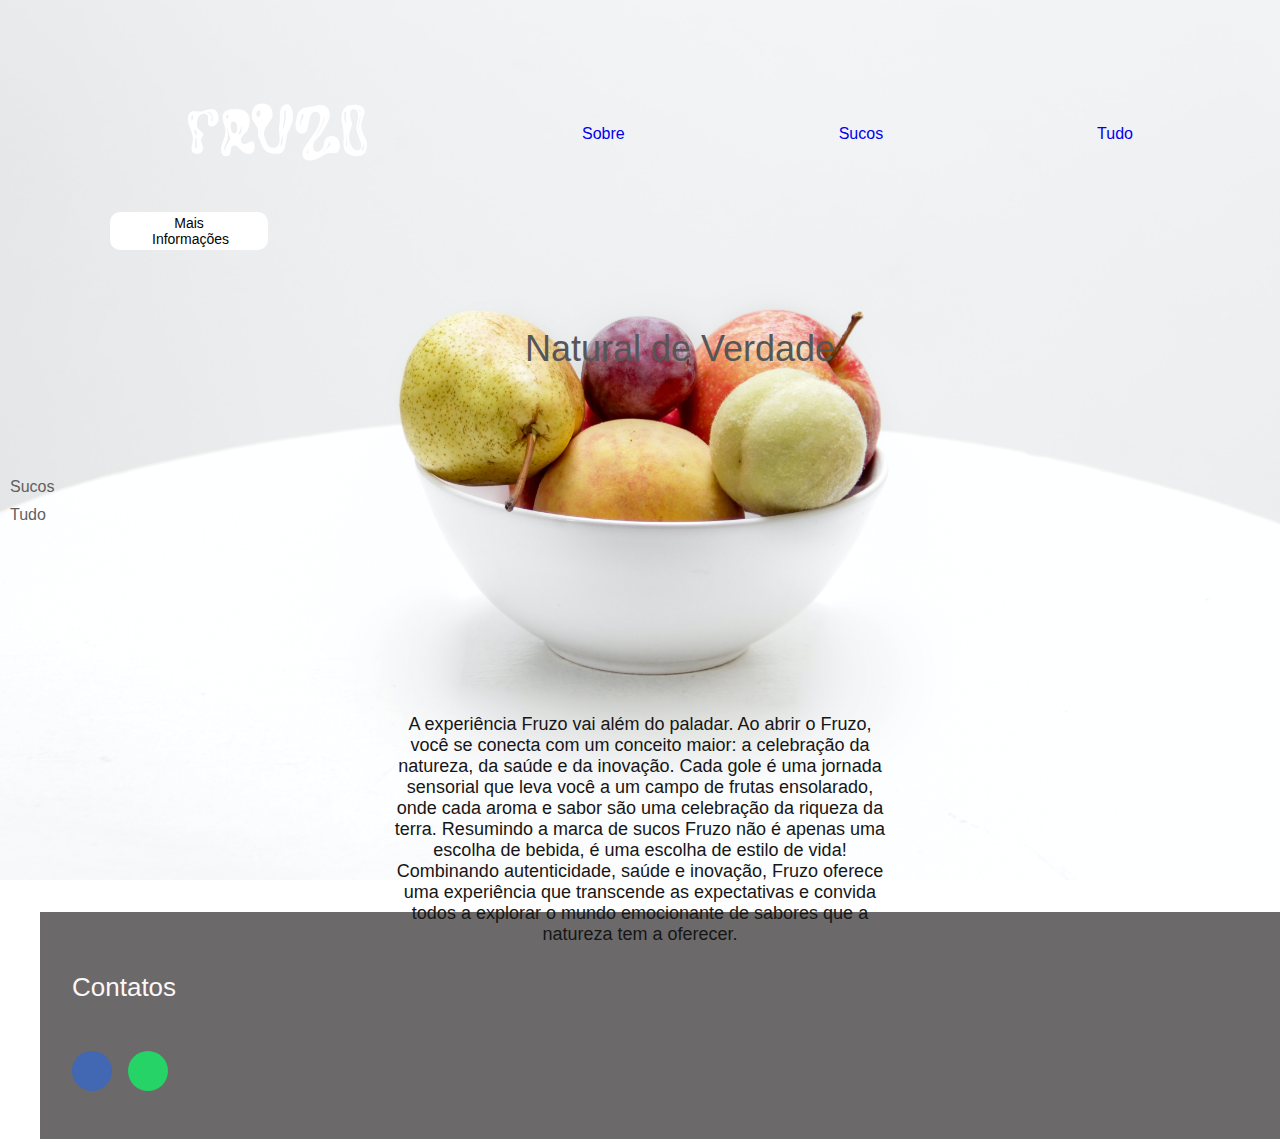
<file: Código/About/about.html>
<!DOCTYPE html>
<html lang="pt-br">

<head>
    <meta charset="UTF-8">
    <meta name="viewport" content="width=device-width, initial-scale=1">
    <meta name="description" content="loja fruzo sucos - produtos naturais">
    <meta name="keywords" content="sucos, loja oficial, loja, ecommerce">
    <link rel="stylesheet" href="styles.css">
    <title>Fruzo | Sucos</title>

    <link rel="stylesheet" href="https://cdnjs.cloudflare.com/ajax/libs/font-awesome/5.15.3/css/all.min.css">

</head>

<body>

    <header>
        <nav>
            <ul class="NavSuperior">
                <a href="../../index.html"><img src="Fruzo.svg" alt="Logo" /></a>
                <li><a href="../About/about.html">Sobre</a></li>
                <li><a href="/index.html">Sucos</a></li>
                <li><a href="../All/all.html">Tudo</a></li>
            </ul>
        </nav>
        <button id="alerta-botao">Mais Informações</button>
    </header>
    <section class="NavLateral">
        <a href="/index.html">Sucos</a>
        <a href="../All/all.html">Tudo</a>
    </section>


    <section class="Conteudo">
        <h1>Natural de Verdade</h1>
        <div class="texto-sobreposto">
            A experiência Fruzo vai além do paladar. Ao abrir o Fruzo, você se conecta com um conceito
            maior: a celebração da natureza, da saúde e da inovação.
            Cada gole é uma jornada sensorial que leva você a um campo de frutas ensolarado, onde cada aroma e sabor
            são uma celebração da riqueza da terra.
            Resumindo a marca de sucos Fruzo não é apenas uma escolha de bebida, é uma escolha de estilo de vida!
            Combinando autenticidade, saúde e inovação, Fruzo oferece uma experiência que transcende as expectativas
            e
            convida todos a explorar o mundo emocionante de sabores que a natureza tem a oferecer.
        </div>
    </section>
    <footer>
        <div id="footer-content">
            <div id="footer-contato">
                <h1>Contatos</h1>
                <div id="footer-social-media">
                    <a href="#facebook" class="footer-link" id="facebook">
                        <i class="fa-brands fa-facebook-f"></i>
                    </a>
                    <a href="https://chat.whatsapp.com/BjCEv5fx72GDni8F7t1hpA" class="footer-link" id="whatsapp">
                        <i class="fa-brands fa-whatsapp"></i>
                    </a>
                </div>
            </div>
        </div>
    </footer>
    <script type="text/javascript" src="script.js"></script>
</body>

</html>
</file>
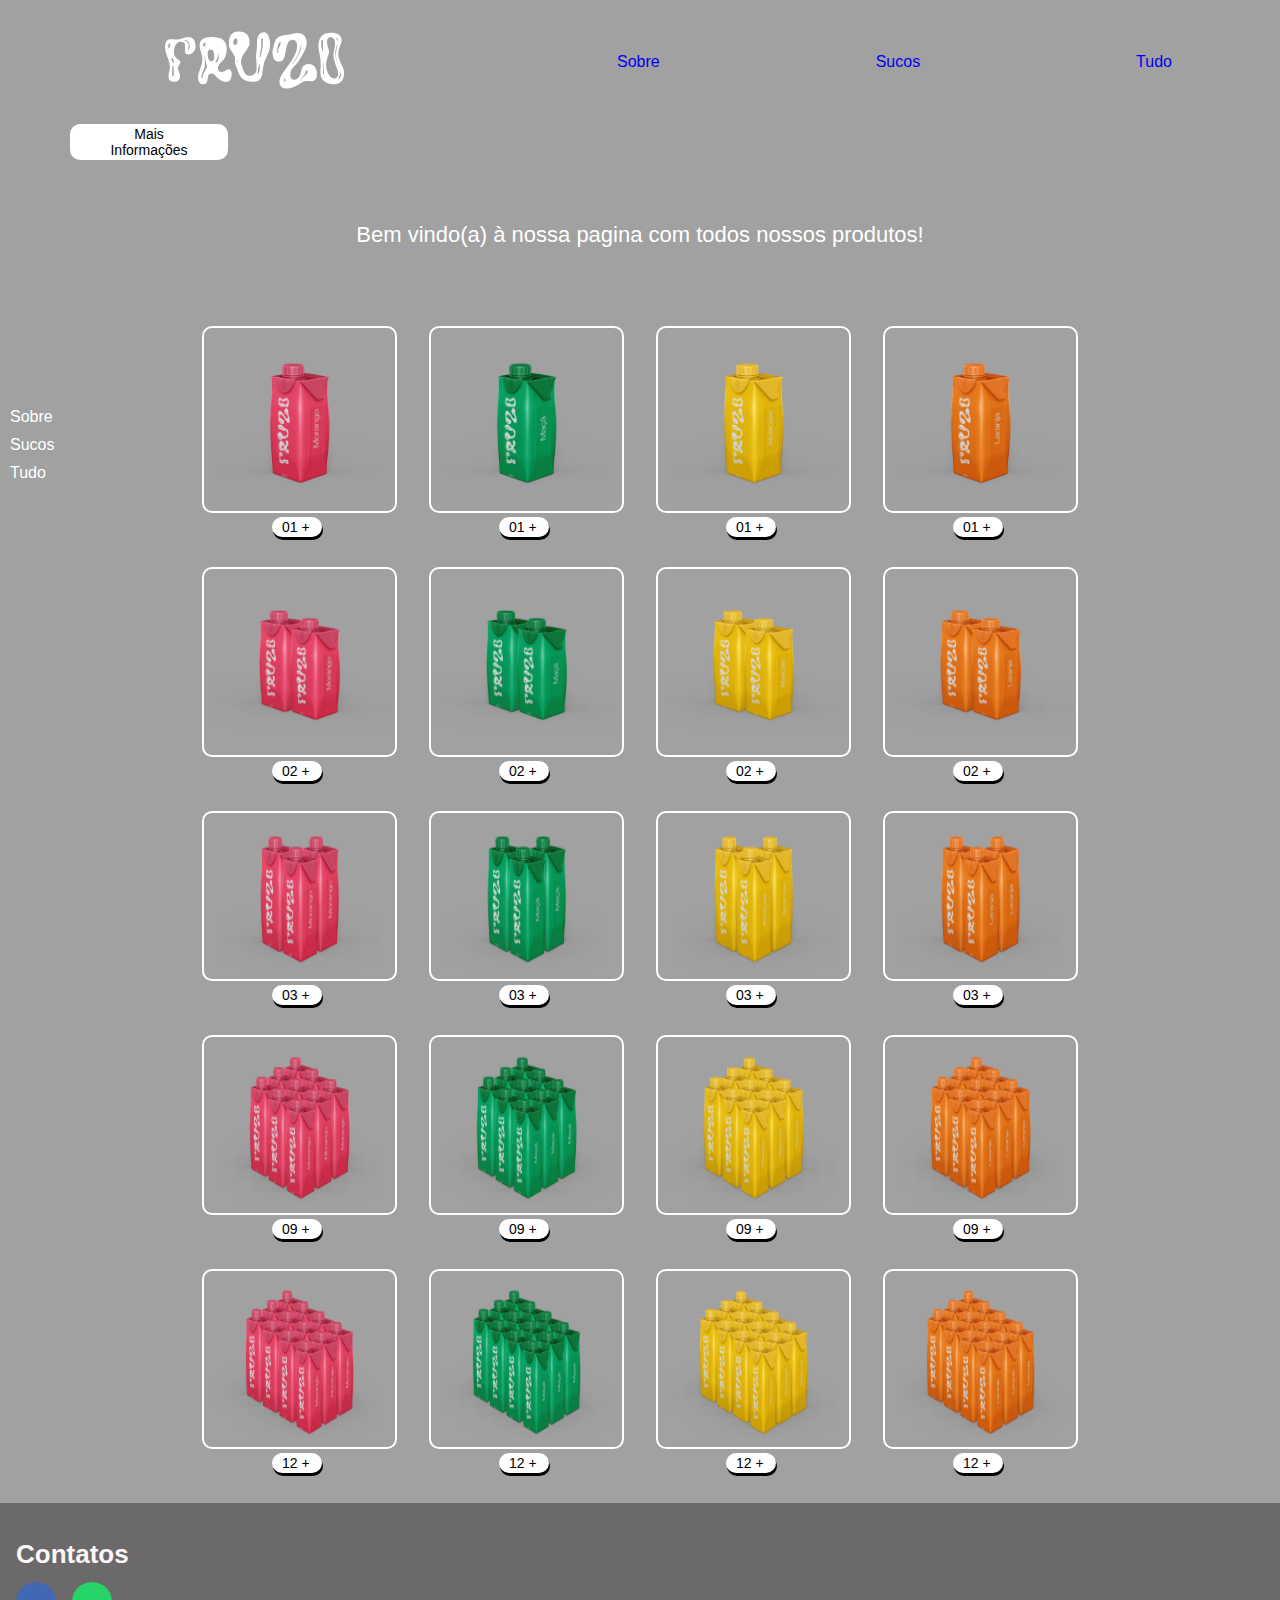
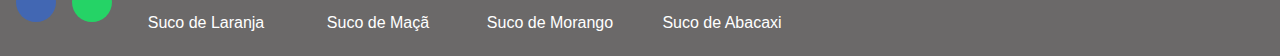
<file: Código/All/all.html>
<!DOCTYPE html>
<html lang="pt-br">

<head>
  <meta charset="UTF-8" />
  <meta name="viewport" content="width=device-width, initial-scale=1.0" />
  <meta name="description" content="loja fruzo sucos - produtos naturais" />
  <meta name="keywords" content="sucos, loja oficial, loja, ecommerce" />
  <link rel="stylesheet" href="styles-all.css" />
  <title>Fruzo | Tudo</title>

  <link rel="stylesheet" href="https://cdnjs.cloudflare.com/ajax/libs/font-awesome/6.4.2/css/all.min.css"
    integrity="sha512-z3gLpd7yknf1YoNbCzqRKc4qyor8gaKU1qmn+CShxbuBusANI9QpRohGBreCFkKxLhei6S9CQXFEbbKuqLg0DA=="
    crossorigin="anonymous" referrerpolicy="no-referrer" />
  <!--CDN Css Links footer-->
</head>

<body>
  <header>
    <nav>
      <ul class="NavSuperior">
        <li class="fruzzo"><a href="../../index.html"><img src="Fruzo.svg" alt="Logo" /></a></li>
        <li><a href="../About/about.html">Sobre</a></li>
        <li><a href="/index.html">Sucos</a></li>
        <li><a href="../All/all.html">Tudo</a></li>
      </ul>
    </nav>
  </header>
  <button id="alerta-botao">Mais Informações</button>

  <section class="NavLateral">
    <a href="/Código/About/about.html">Sobre</a>
    <a href="../../index.html">Sucos</a>
    <a href="/Código/All/all.html">Tudo</a>
  </section>
  <section>
    <p>Bem vindo(a) à nossa pagina com todos nossos produtos!</p>
  </section>
  <section class="sessao">
    <div class="container">
      <div>
        <!--Sessões dos pacotes-->
        <img id="primeiroMorango" class="imagem-1" src="[Morango] Pack 1.png" alt="morango" />
        <button id="botao" type="button">01 +</button>
      </div>
      <div>
        <img id="primeiroMaca" class="imagem-1" src="[Maçã] Pack 1.png" alt="maca" />
        <button id="botao" type="button">01 +</button>
      </div>
      <div>
        <img id="primeiroAbacaxi" class="imagem-1" src="[Abacaxi] Pack 1.png" alt="abacaxi" />
        <button id="botao" type="button">01 +</button>
      </div>
      <div>
        <img id="primeiroLaranja" class="imagem-1" src="[Laranja] Pack 1.png" alt="laranja" />
        <button id="botao" type="button">01 +</button>
      </div>
    </div>
  </section>
  <section class="sessao">
    <div class="container">
      <div>
        <img class="imagem-2" src="[Morango] Pack 2.png" alt="morango2" />
        <button class="botao" type="button">02 +</button>
        <div class="texto-hover">O suco de morango é um herói da saúde, repleto de antioxidantes, vitaminas e minerais.
          Cuida da pele, ossos, pressão e açúcar no sangue. Previne doenças cardiovasculares, diabetes e regula os
          hormônios. Um super reforço para saúde em cada gole!</div>
      </div>

      <div>
        <img class="imagem-2" src="[Maçã] Pack 2.png" alt="maca2" />
        <button class="botao" type="button">02 +</button>
        <div class="texto-hover">"A maçã, rica em polifenóis, protege o coração, combate inflamações e retarda o
          envelhecimento. Suas fibras controlam o colesterol, regulam o intestino e fortalecem a imunidade com vitaminas
          C e do complexo B. Um poder saudável em cada mordida!</div>
      </div>

      <div>
        <img class="imagem-2" src="[Abacaxi] Pack 2.png" alt="abacaxi2" />
        <button class="botao" type="button">02 +</button>
        <div class="texto-hover">O suco de abacaxi é pura vitalidade! Com vitamina C, regula a pressão, auxilia em
          dietas, promove uma pele radiante, digestão fácil e hidratação. Cuida dos olhos e é um aliado para a saúde.
          Descubra o poder em cada gole!</div>
      </div>

      <div>
        <img class="imagem-2" src="[Laranja] Pack 2.png" alt="laranja2" />
        <button class="botao" type="button">02 +</button>
        <div class="texto-hover">Suco de laranja: melhora a digestão, previne o envelhecimento, antioxidante poderoso,
          combate câncer e pedras nos rins, fortalece o coração, repleto de nutrientes vitais e otimiza a cognição. Uma
          fonte completa de benefícios!</div>
      </div>
    </div>
  </section>
  <section>
    <div class="container">
      <div>
        <img class="imagem-3" src="[Morango] Pack 3.png" alt="morango3" />
        <button id="botao" type="button">03 +</button>
      </div>
      <div>
        <img class="imagem-3" src="[Maçã] Pack 3.png" alt="maca3" />
        <button id="botao" type="button">03 +</button>
      </div>
      <div>
        <img class="imagem-3" src="[Abacaxi] Pack 3.png" alt="abacaxi3" />
        <button id="botao" type="button">03 +</button>
      </div>
      <div>
        <img class="imagem-3" src="[Laranja] Pack 3.png" alt="laranja3" />
        <button id="botao" type="button">03 +</button>
      </div>
    </div>
  </section>
  <section>
    <div class="container">
      <div>
        <img class="imagem-9" src="[Morango] Pack 9.png" alt="morango9" />
        <button id="botao" type="button">09 +</button>
      </div>
      <div>
        <img class="imagem-9" src="[Maçã] Pack 9.png" alt="maca9" />
        <button id="botao" type="button">09 +</button>
      </div>
      <div>
        <img class="imagem-9" src="[Abacaxi] Pack 9.png" alt="abacaxi9" />
        <button id="botao" type="button">09 +</button>
      </div>
      <div>
        <img class="imagem-9" src="[Laranja] Pack 9.png" alt="laranja9" />
        <button id="botao" type="button">09 +</button>
      </div>
    </div>
  </section>
  <section>
    <div class="container">
      <div>
        <img class="imagem-12" src="[Morango] Pack 12.png" alt="morango12" />
        <button id="botao" type="button">12 +</button>
      </div>
      <div>
        <img class="imagem-12" src="[Maçã] Pack 12.png" alt="maca12" />
        <button id="botao" type="button">12 +</button>
      </div>
      <div>
        <img class="imagem-12" src="[Abacaxi] Pack 12.png" alt="abacaxi12" />
        <button id="botao" type="button">12 +</button>
      </div>
      <div>
        <img class="imagem-12" src="[Laranja] Pack 12.png" alt="laranja12" />
        <button id="botao" type="button">12 +</button>
      </div>
    </div>
  </section>
  <footer>
    <div id="footer-content">
      <div id="footer-contato">
        <h1>Contatos</h1>
        <div id="footer-social-media">
          <a href="#facebook" class="footer-link" id="facebook">
            <i class="fa-brands fa-facebook-f"></i>
          </a>
          <a href="https://chat.whatsapp.com/BjCEv5fx72GDni8F7t1hpA" class="footer-link" id="whatsapp">
            <i class="fa-brands fa-whatsapp"></i>
          </a>

          <!--Editar os itens abaixo para pesquisa acima-->
          <!-- <input id="pesquisa" type="text" name="pesquisar" placeholder="Pesquise seu Suco" /> -->
          <!-- <button id="btn-Suco">
            Buscar
          </button>
          <div id="suco-Laranja" class="sucos"> -->
          <p class="suco">Suco de Laranja</p>
          <!-- <img class="imagem-12" src="[Laranja] Pack 12.png" alt="laranja12" />
          </div> -->
          <!-- <div id="suco-Maca" class="sucos"> -->
          <p class="suco">Suco de Maçã</p>
          <!-- <img class="imagem-12" src="[Maçã] Pack 12.png" alt="maca12" />
          </div> -->
          <!-- <div id="suco-Morango" class="sucos"> -->
          <p class="suco">Suco de Morango</p>
          <!-- <img class="imagem-12" src="[Morango] Pack 12.png" alt="morango12" />
          </div>
          <div id="suco-Abacaxi" class="sucos"> -->
          <p class="suco">Suco de Abacaxi</p>
          <!-- <img class="imagem-12" src="[Abacaxi] Pack 12.png" alt="abacaxi12" /> </a>
          </div> -->
        </div>
      </div>
    </div>
  </footer>

  <script src="all.js"></script>

</body>

</html>
</file>
<file: Código/About/styles.css>
html {
    margin: 0;
    /* Remove margens padrão*/
    font-family: Helvetica, Arial, sans-serif;
    background-image: url('Fruits.jpg');
    background-size: cover;
    background-position: center -132px;
    /* Ajusta a posição vertical para cortar a parte superior */
    background-repeat: no-repeat;
    position: relative;
    padding-bottom: 100px;
    /* Ajuste para acomodar a altura do footer */
    overflow-y: scroll;
    /* Permite a rolagem apenas na direção vertical */

}

.texto-sobreposto {
    position: absolute;
    top: 70%;
    /* Ajuste para a posição vertical desejada do texto */
    left: 50%;
    transform: translate(-50%, -50%);
    z-index: 1;
    color: white;
    /* Outros estilos para o texto */
    margin-top: 72px;
    font-size: 18px;
    font-family: Helvetica, Arial, sans-serif;
    padding: 0 25vw;
    width: 496px;
    text-align: center;
    align-content: center;
    color: rgb(22, 22, 22);
    bottom: 100px;
    /* Ajuste de acordo com a altura do footer */
}



.NavSuperior {
    /* Header */
    list-style-type: none;
    display: flex;
    justify-content: space-around;
    align-items: center;
    height: 124px;
}

li a {
    text-decoration: none;
}

button {
    background-color: white;
    color: rgb(3, 3, 3);
    border: 2px solid #4CAF50;
    font-size: 16px;
    border-radius: 4px;
}

.Conteudo {
    display: flex;
    flex-direction: column;

    justify-content: space-between;
    align-items: center;
    width: 100vw;
    height: 45vw;
}

h1 {
    font-weight: lighter;
    font-size: 36px;
    margin: 48px 0;
    text-align: center;
    color: rgb(87, 85, 85);

}

/* Posicionando o logo no centro */
.NavSuperior li a img[alt="Logo"] {
    position: absolute;
    left: 50%;
    transform: translateX(-50%);
}

/* Posicionando o carrinho no canto direito */
.NavSuperior li a img[alt="Carrinho"] {
    position: absolute;
    right: 0;
}

.NavLateral {
    display: flex;
    flex-direction: column;
    align-items: flex-start;
    position: absolute;
    left: 0;
    top: 50%;
    transform: translateY(-50%);
    margin-left: 10px;
}

.NavLateral a {
    text-decoration: none;
    color: rgb(97, 95, 95);
    margin-bottom: 10px;
    cursor: pointer;
}

footer {
    width: 100%;
    position: absolute;
    bottom: 0;
    height: 100px;
    /* Ajuste de acordo com a altura do footer */
    color: white;
    /* Cor do texto do footer */
}

.footer-link {
    text-decoration: none;
}

#footer-content {
    background-color: #6b6969;
    display: grid;
    grid-template-columns: repeat(1, 0.5fr);
    padding: 1.5rem 2rem;
}

#footer-contato h1 {
    margin-top: 0.75rem;
    font-size: 26px;
    text-align: start;
    color: #fdf7f7;
}

#footer-social-media {
    display: flex;
    gap: 1rem;
    margin-top: 0.75rem;
}

#footer-social-media .footer-link {
    display: flex;
    align-items: center;
    justify-content: center;
    height: 2.5rem;
    width: 2.5rem;
    color: #fdf7f7;
    border-radius: 50%;
    transition: all 0.4s;
}

#footer-social-media .footer-link i {
    font-size: 1.25rem;
}

#footer-social-media .footer-link:hover {
    opacity: 0.8;
    cursor: pointer;

}

#alerta-botao {
    /*Botao de alerta*/
    font-size: 14px;
    font-family: Arial, Helvetica, sans-serif;
    background-color: white;
    border-top: solid 2px white;
    border-right: solid 36px white;
    border-bottom: solid 2px white;
    border-left: solid 36px white;
    width: 158px;

    border-radius: 10px;
    margin-left: 70px;
    margin-bottom: 30px;

    cursor: pointer;
}

#btn-Suco {
    text-align: center;
    font-size: 16px;
    color: #080707;
    width: 136px;
    height: 56px;
    border: 5px, #080707;
    border-radius: 5px;
}

#pesquisa {
    /* Input footer*/
    text-align: center;
    font-size: 16px;
    color: #080707;
    width: 400px;
    height: 56px;
    border: 5px, #080707;
    border-radius: 5px;
}

#whatsapp {
    background-color: #25d366;
}

#facebook {
    background-color: #4267b3;
}


@media screen and (max-width: 1600px) {
    #footer-content {
        grid-template-columns: repeat(2, 1fr);
        gap: 2rem;
    }
}

@media screen and (min-width: 144px) {
    #footer-content {
        grid-template-columns: repeat(1, 1fr);
        padding: 3rem 2rem;
    }
}

@media screen and (max-width: 1600px) {
    body {
        grid-template-columns: repeat(2, 1fr);
        gap: 2rem;
    }

    @media screen and (min-width: 144px) {
        body {
            grid-template-columns: repeat(1, 1fr);
            padding: 3rem 2rem;
        }
    }

}
</file>
<file: Código/All/styles-all.css>
* {
  /* Margem*/
  padding: 0;
  margin: 0;
  box-sizing: border-box;

}

body {
  /* background-color: rgba(255, 255, 255, 0.2); */
  background-color: #a1a1a1;
  font-size: 16px;
  font-family: Arial, Helvetica, sans-serif;
  color: white;

}

.NavSuperior {
  /* Header */
  list-style-type: none;
  display: flex;
  justify-content: space-around;
  align-items: center;
  height: 124px;
}

header .fruzzo {
  padding: 56px;
}

li:hover {

  cursor: pointer;
  opacity: 0.7;
  background-color: rgba(255, 255, 255, 0.2);
  padding: 5px;

}

.NavLateral {
  display: flex;
  flex-direction: column;
  align-items: flex-start;
  position: absolute;
  /* Posicionamento absoluto */
  left: 0;
  /* Colado na lateral esquerda */
  top: 50%;
  /* Centralizado verticalmente */
  transform: translateY(-50%);
  /* Ajuste para centralização vertical */
  margin-left: 10px;
  /* Espaçamento à esquerda para não ficar exatamente colado na borda */
}

.NavLateral a {
  text-decoration: none;
  color: white;
  margin-bottom: 10px;

}

.NavLateral a:hover {
  opacity: 0.7;
  background-color: rgba(54, 51, 51, 0.2);
  padding: 5px;
}

a:visited {
  color: rgb(224, 16, 16);
}

li a {
  text-decoration: none;

}

p {
  text-align: center;
  font-size: 22px;
  padding-top: 32px;
}

p:hover {
  box-shadow: color pink;
  cursor: pointer;
}

img:hover {
  opacity: 0.7;
  transform: scale(0.9);
}

img {
  /* Para garantir que a imagem não exceda a largura da tela */
  cursor: pointer;
  transition: 0.35s;
  overflow: auto;
}


.imagem-1 {
  position: relative;
  /* Estabelece um contexto de posicionamento */
  width: 195px;
  height: 187px;
  margin-top: 78px;
  /* Restante do seu estilo... */
  align-items: center;

  border-top: solid 2px white;
  border-right: solid 2px white;
  border-bottom: solid 2px white;
  border-left: solid 2px white;
  /* faz uma borda em torno da imagem
     border  */

  border-radius: 10px;
  /* faz um círculo
    border-radius: 100%;  */

}


.imagem-2 {
  /* Imagem pacote com 2 unidades*/
  width: 195px;
  height: 190px;

  align-items: center;

  border-top: solid 2px white;
  border-right: solid 2px white;
  border-bottom: solid 2px white;
  border-left: solid 2px white;
  /* faz uma borda em torno da imagem
     border  */

  border-radius: 10px;
  /* faz um círculo
    border-radius: 100%;  */
  position: relative;
}

.imagem-2 img {
  width: 100%;
  height: 100%;
  object-fit: cover;
}

.imagem-3 {
  /* Imagem pacote com 3 unidades*/
  width: 195px;
  height: 170px;

  align-items: center;

  border-top: solid 2px white;
  border-right: solid 2px white;
  border-bottom: solid 2px white;
  border-left: solid 2px white;
  /* faz uma borda em torno da imagem
     border  */

  border-radius: 10px;
  /* faz um círculo
    border-radius: 100%;  */
}

.imagem-9 {
  /* Imagem pacote com 9 unidades*/
  width: 195px;
  height: 180px;

  align-items: center;

  border-top: solid 2px white;
  border-right: solid 2px white;
  border-bottom: solid 2px white;
  border-left: solid 2px white;
  /* faz uma borda em torno da imagem
     border  */

  border-radius: 10px;
  /* faz um círculo
    border-radius: 100%;  */
}

.imagem-12 {
  /* Imagem pacote com 12 unidades*/
  width: 195px;
  height: 180px;

  align-items: center;

  border-top: solid 2px white;
  border-right: solid 2px white;
  border-bottom: solid 2px white;
  border-left: solid 2px white;
  /* faz uma borda em torno da imagem
     border  */

  border-radius: 10px;
  /* faz um círculo
    border-radius: 100%;  */
}

.container {
  display: flex;
  flex-direction: row;
  gap: 32px;
  align-items: center;
  justify-content: center;
}

.texto-hover {
  display: none;
  position: absolute;

  bottom: -35%;
  left: 10%;
  transform: translate(-50%, -50%);
  width: 195px;
  height: 190px;
  align-items: center;
  border: 2px solid white;
  border-radius: 10px;
  padding: 10px;
  font-size: 14px;
  overflow: hidden;
  color: white;
  background-color: rgba(0, 0, 0, 0.6);
}

.botao {
  font-size: 14px;
  font-family: Arial, Helvetica, sans-serif;
  background-color: white;
  border-top: solid 2px white;
  border-right: solid 10px white;
  border-bottom: solid 2px white;
  border-left: solid 10px white;
  width: 50px;

  border-radius: 10px;
  margin-left: 70px;
  margin-bottom: 30px;

  box-shadow: 1px 3px;
  cursor: pointer;
  transition: all 0.2s ease;
}

.botao:active {
  transform: scale(1.2);
}

.botao {
  display: flex;
  flex-direction: row;
  align-items: center;
  overflow: hidden;
}

.suco {
  /*Nomes dos Sucos no footer*/
  font-size: 16px;
  display: flex;
  width: 156px;
  align-self: center;
  align-items: center;
  text-align: center;
  justify-content: center;
}

footer {
  width: 100%;
}

.footer-link {
  text-decoration: none;
}

#footer-content {
  background-color: #6b6969;
  display: grid;
  grid-template-columns: repeat(1, 0.5fr);
  padding: 1.5rem 2rem;
}

#footer-contato h1 {
  margin-top: 0.75rem;
  font-size: 26px;
  text-align: start;
  color: #fdf7f7;
}

#footer-social-media {
  display: flex;
  gap: 1rem;
  margin-top: 0.75rem;
}

#footer-social-media .footer-link {
  display: flex;
  align-items: center;
  justify-content: center;
  height: 2.5rem;
  width: 2.5rem;
  color: #fdf7f7;
  border-radius: 50%;
  transition: all 0.4s;
}

#footer-social-media .footer-link i {
  font-size: 1.25rem;
}

#footer-social-media .footer-link:hover {
  opacity: 0.8;
  cursor: pointer;

}

#alerta-botao {
  /*Botao de alerta*/
  font-size: 14px;
  font-family: Arial, Helvetica, sans-serif;
  background-color: white;
  border-top: solid 2px white;
  border-right: solid 36px white;
  border-bottom: solid 2px white;
  border-left: solid 36px white;
  width: 158px;

  border-radius: 10px;
  margin-left: 70px;
  margin-bottom: 30px;

  cursor: pointer;
}

#btn-Suco {
  text-align: center;
  font-size: 16px;
  color: #080707;
  width: 136px;
  height: 56px;
  border: 5px, #080707;
  border-radius: 5px;
}


/* Outras variaveis dos botoes*/
#botao {
  font-size: 14px;
  font-family: Arial, Helvetica, sans-serif;
  background-color: white;
  border-top: solid 2px white;
  border-right: solid 10px white;
  border-bottom: solid 2px white;
  border-left: solid 10px white;
  width: 50px;

  border-radius: 10px;
  margin-left: 70px;
  margin-bottom: 30px;

  box-shadow: 1px 3px;
  cursor: pointer;
  transition: all 0.2s ease;
}

#botao:active {
  transform: scale(1.2);
}

#botao {
  display: flex;
  flex-direction: row;
  align-items: center;
  overflow: hidden;
}

#pesquisa {
  /* Input footer*/
  text-align: center;
  font-size: 16px;
  color: #080707;
  width: 400px;
  height: 56px;
  border: 5px, #080707;
  border-radius: 5px;
}

#whatsapp {
  background-color: #25d366;
}

#facebook {
  background-color: #4267b3;
}


@media screen and (max-width: 1600px) {
  #footer-content {
    grid-template-columns: repeat(1 0.5fr);
    gap: 1rem;
  }

  @media screen and (min-width: 144px) {
    #footer-content {
      grid-template-columns: repeat(0.5 0.5fr);
      padding: 1.5rem 1rem;
    }
  }

}
</file>
